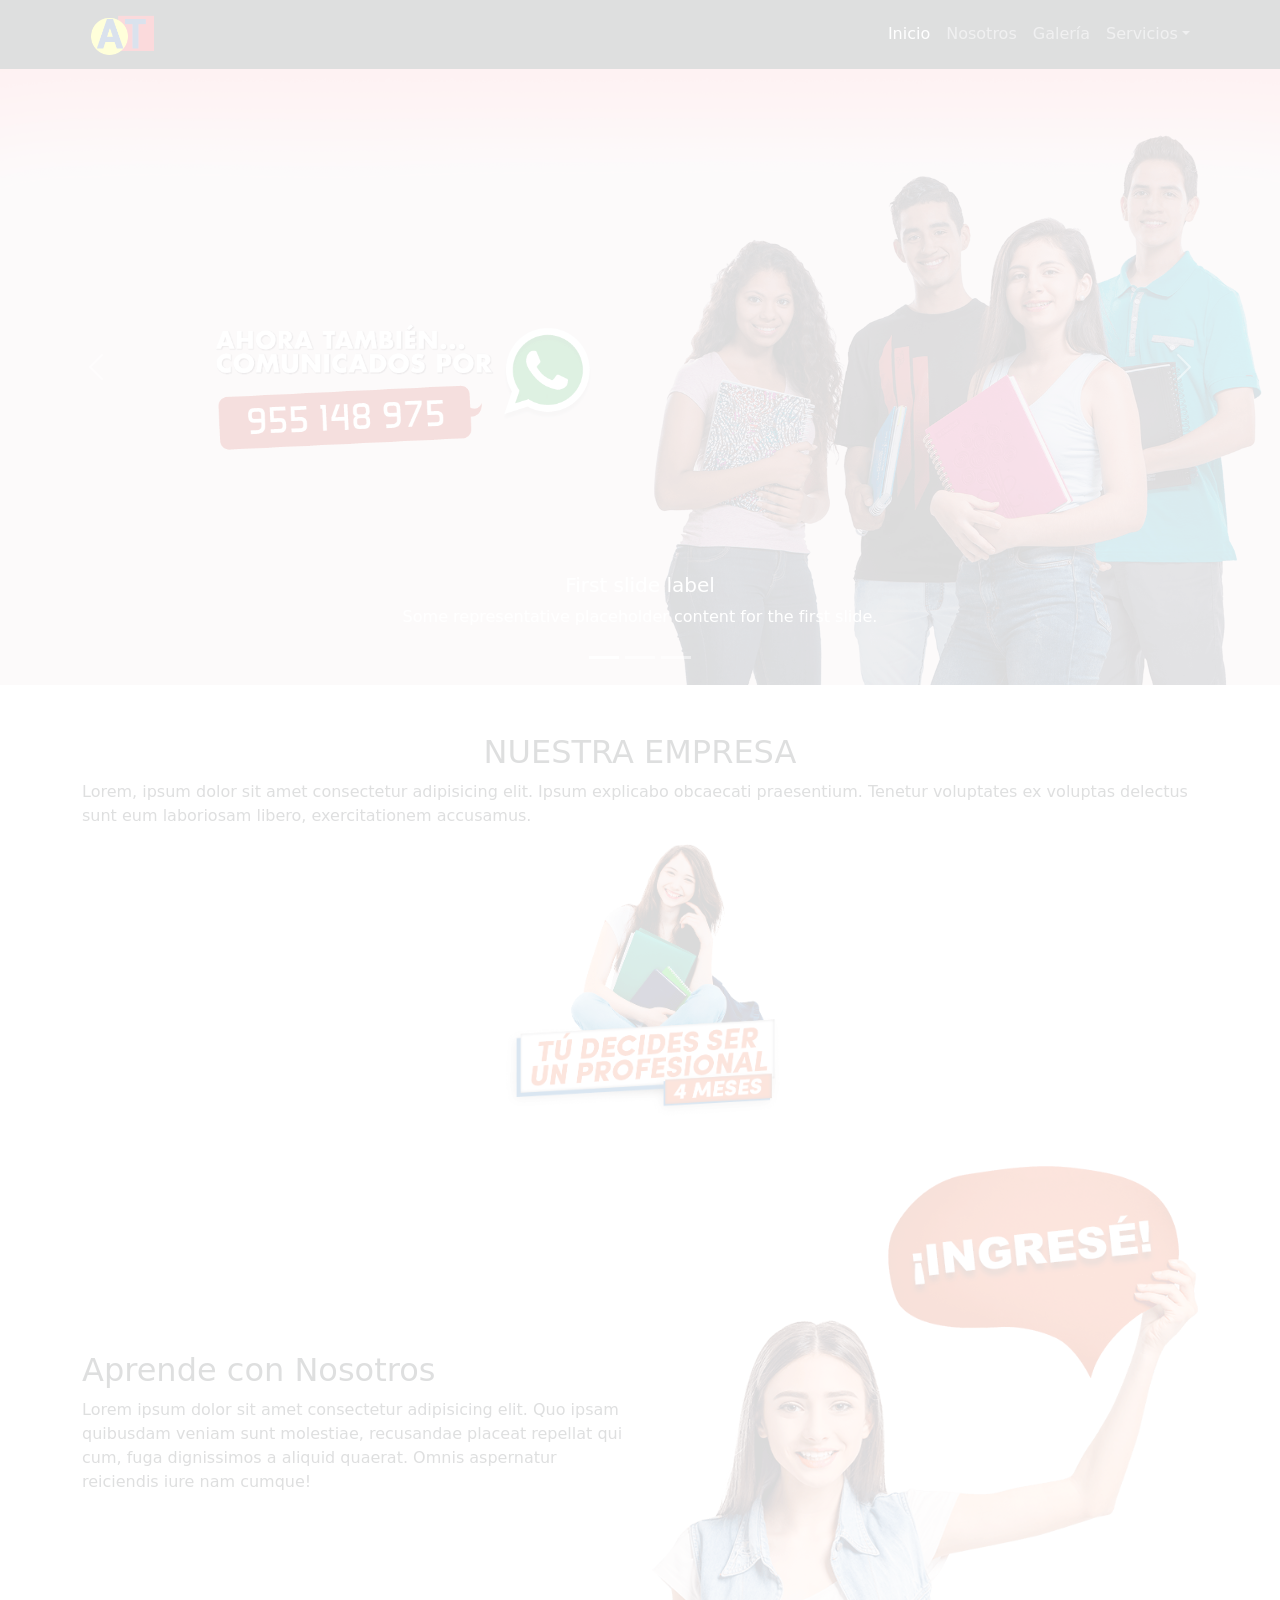
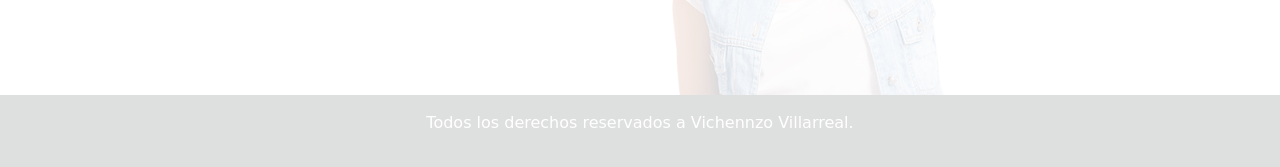
<file: index.html>
<!doctype html>
<html lang="es">
<head>
    <title>Academia Triunfadores</title>
    <meta charset="utf-8">
    <meta name="viewport" content="width=device-width, initial-scale=1, shrink-to-fit=no">
    <link href="https://cdn.jsdelivr.net/npm/bootstrap@5.2.1/dist/css/bootstrap.min.css" rel="stylesheet">
    <link rel="stylesheet" href="https://cdn.jsdelivr.net/npm/bootstrap-icons@1.10.5/font/bootstrap-icons.css">
    
</head>
<body>
    <nav class="navbar navbar-expand-lg bg-dark navbar-dark fixed-top">
        <div class="container">
            <a class="navbar-brand" href="index.html"><img src="img/logo.png" alt="Academia Triunfadores" width="80" id="logo"></a>
            <button class="navbar-toggler" type="button" data-bs-toggle="collapse" data-bs-target="#navbarNavDropdown" aria-controls="navbarNavDropdown" aria-expanded="false" aria-label="Toggle navigation">
                <span class="navbar-toggler-icon"></span>
            </button>
            <div class="collapse navbar-collapse d-lg-flex justify-content-end" id="navbarNavDropdown">
                <ul class="navbar-nav">
                    <li class="nav-item"><a class="nav-link active" href="index.html">Inicio</a></li>
                    <li class="nav-item"><a class="nav-link " href="nosotros.html">Nosotros</a></li>
                    <li class="nav-item"><a class="nav-link " href="galeria.html">Galería</a></li>
                    <li class="nav-item dropdown">
                        <a class="nav-link dropdown-toggle" href="#" role="button" data-bs-toggle="dropdown" aria-expanded="false">Servicios</a>
                        <ul class="dropdown-menu">
                            <li><a class="dropdown-item" href="blog.html">Blog</a></li>
                            <li><a class="dropdown-item" href="login.html">Login</a></li>
                            <li><a class="dropdown-item" href="contactos.html">Contactos</a></li>
                        </ul>
                    </li>
                </ul>
            </div>
        </div>
    </nav>
    <!-- Carousel de Bootstrap -->
    <div id="carouselExampleCaptions" class="carousel slide mt-5">
        <div class="carousel-indicators">
            <button type="button" data-bs-target="#carouselExampleCaptions" data-bs-slide-to="0" class="active" aria-current="true" aria-label="Slide 1"></button>
            <button type="button" data-bs-target="#carouselExampleCaptions" data-bs-slide-to="1" aria-label="Slide 2"></button>
            <button type="button" data-bs-target="#carouselExampleCaptions" data-bs-slide-to="2" aria-label="Slide 3"></button>
        </div>
        <div class="carousel-inner">
            <div class="carousel-item active">
                <img src="img/banner1.png" class="d-block w-100" alt="Banner 1">
                <div class="carousel-caption d-none d-md-block">
                    <h5>First slide label</h5>
                    <p>Some representative placeholder content for the first slide.</p>
                </div>
            </div>
            <div class="carousel-item">
                <img src="img/banner2.png" class="d-block w-100" alt="Banner 2">
                <div class="carousel-caption d-none d-md-block">
                    <h5>Second slide label</h5>
                    <p>Some representative placeholder content for the second slide.</p>
                </div>
            </div>
            <div class="carousel-item">
                <img src="img/banner3.png" class="d-block w-100" alt="Banner 3">
                <div class="carousel-caption d-none d-md-block">
                    <h5>Third slide label</h5>
                    <p>Some representative placeholder content for the third slide.</p>
                </div>
            </div>
        </div>
        <button class="carousel-control-prev" type="button" data-bs-target="#carouselExampleCaptions" data-bs-slide="prev">
            <span class="carousel-control-prev-icon" aria-hidden="true"></span><span class="visually-hidden">Previous</span>
        </button>
        <button class="carousel-control-next" type="button" data-bs-target="#carouselExampleCaptions" data-bs-slide="next">
            <span class="carousel-control-next-icon" aria-hidden="true"></span><span class="visually-hidden">Next</span>
        </button>
    </div>
    <header class="my-5">
        <div class="container">
            <h2 class="text-center">NUESTRA EMPRESA</h2>
            <p>Lorem, ipsum dolor sit amet consectetur adipisicing elit. Ipsum explicabo obcaecati praesentium. Tenetur voluptates ex voluptas delectus sunt eum laboriosam libero, exercitationem accusamus.</p>
            <img src="img/img00.png" alt="Academia" width="450" class="d-block m-auto" style="max-width:100%;">
        </div>
    </header>
    <main>
        <div class="container">
            <div class="row">
                <div class="col-lg-6 align-self-center">
                    <h2>Aprende con Nosotros</h2>
                    <p>Lorem ipsum dolor sit amet consectetur adipisicing elit. Quo ipsam quibusdam veniam sunt molestiae, recusandae placeat repellat qui cum, fuga dignissimos a aliquid quaerat. Omnis aspernatur reiciendis iure nam cumque!</p>
                </div>
                <div class="col-lg-6"><img src="img/img01.png" alt="Ingrese" class="w-100"></div>
            </div>
        </div>
    </main>
    <footer class="bg-dark text-white py-3">
        <div class="container">
            <p class="text-center">Todos los derechos reservados a Vichennzo Villarreal.</p>
        </div>
    </footer>
    <script src="https://cdn.jsdelivr.net/npm/@popperjs/core@2.11.6/dist/umd/popper.min.js"></script>
    <script src="https://cdn.jsdelivr.net/npm/bootstrap@5.2.1/dist/js/bootstrap.min.js"></script>
    <script src="https://code.jquery.com/jquery-3.7.0.js"></script>
    <script>
        $('body, html').hide();
        $('body, html').fadeIn(3000);
    </script>
</body>
</html>
</file>
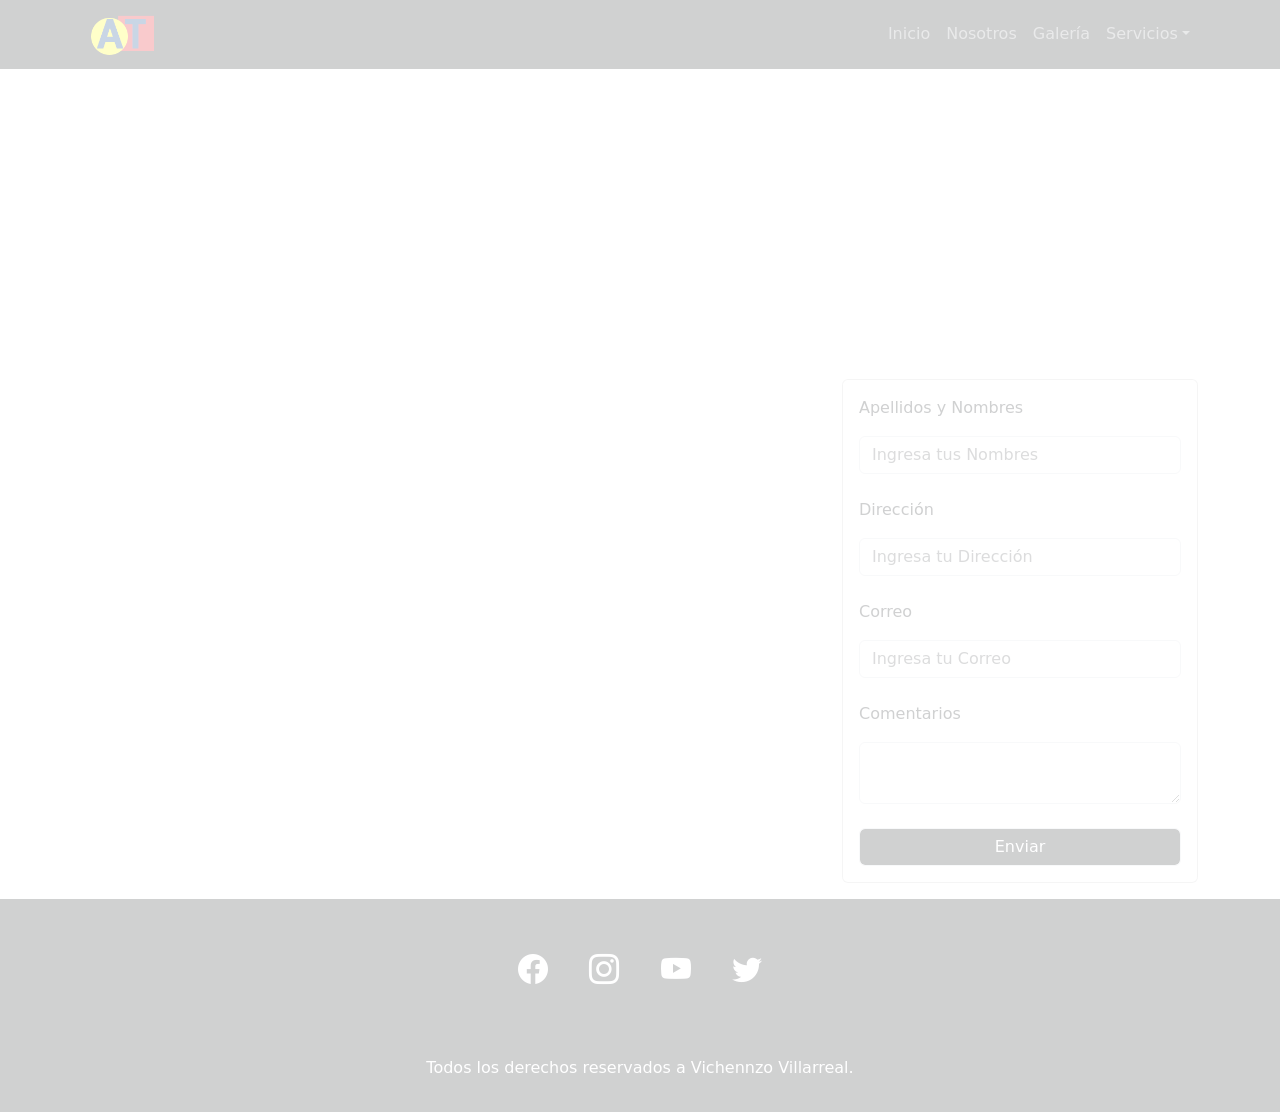
<file: contactos.html>
<!doctype html>
<html lang="es">
<head>
    <title>Academia Triunfadores</title>
    <meta charset="utf-8">
    <meta name="viewport" content="width=device-width, initial-scale=1, shrink-to-fit=no">
    <link href="https://cdn.jsdelivr.net/npm/bootstrap@5.2.1/dist/css/bootstrap.min.css" rel="stylesheet">
    <link rel="stylesheet" href="https://cdn.jsdelivr.net/npm/bootstrap-icons@1.10.5/font/bootstrap-icons.css">
    
</head>
<body>
    <nav class="navbar navbar-expand-lg bg-dark navbar-dark fixed-top">
        <div class="container">
            <a class="navbar-brand" href="index.html"><img src="img/logo.png" alt="Academia Triunfadores" width="80" id="logo"></a>
            <button class="navbar-toggler" type="button" data-bs-toggle="collapse" data-bs-target="#navbarNavDropdown" aria-controls="navbarNavDropdown" aria-expanded="false" aria-label="Toggle navigation">
                <span class="navbar-toggler-icon"></span>
            </button>
            <div class="collapse navbar-collapse d-lg-flex justify-content-end" id="navbarNavDropdown">
                <ul class="navbar-nav">
                    <li class="nav-item"><a class="nav-link " href="index.html">Inicio</a></li>
                    <li class="nav-item"><a class="nav-link " href="nosotros.html">Nosotros</a></li>
                    <li class="nav-item"><a class="nav-link " href="galeria.html">Galería</a></li>
                    <li class="nav-item dropdown">
                        <a class="nav-link dropdown-toggle" href="#" role="button" data-bs-toggle="dropdown" aria-expanded="false">Servicios</a>
                        <ul class="dropdown-menu">
                            <li><a class="dropdown-item" href="blog.html">Blog</a></li>
                            <li><a class="dropdown-item" href="login.html">Login</a></li>
                            <li><a class="dropdown-item" href="contactos.html">Contactos</a></li>
                        </ul>
                    </li>
                </ul>
            </div>
        </div>
    </nav>
    <div class="mapa mt-5 pt-2">
        <iframe src="https://maps.google.com/maps?q=Plaza%20Mayor%20de%20Lima&amp;output=embed" width="100%" height="300" style="border:0;" allowfullscreen="" loading="lazy" title="Plaza Mayor de Lima"></iframe>
    </div>
    <div class="contactos my-3">
        <div class="container">
            <div class="row">
                <div class="col-lg-8"></div>
                <div class="col-lg-4">
                    <div class="card">
                        <div class="card-body">
                            <form action="envio.php" method="POST">
                                <p>Apellidos y Nombres</p>
                                <input type="text" class="form-control" placeholder="Ingresa tus Nombres" name="nombres">
                                <br>
                                <p>Dirección</p>
                                <input type="text" class="form-control" placeholder="Ingresa tu Dirección" name="direction">
                                <br>
                                <p>Correo</p>
                                <input type="email" name="correo" placeholder="Ingresa tu Correo" class="form-control">
                                <br>
                                <p>Comentarios</p>
                                <textarea name="comentarios" cols="30" class="form-control"></textarea>
                                <br>
                                <button class="form-control bg-dark text-white">Enviar</button>
                            </form>
                        </div>
                    </div>
                </div>
            </div>
        </div>
    </div>
    <div class="social bg-dark py-5">
        <div class="redes text-white text-center" style="font-size:30px;">
            <i class="bi bi-facebook m-3"></i>
            <i class="bi bi-instagram m-3"></i>
            <i class="bi bi-youtube m-3"></i>
            <i class="bi bi-twitter m-3"></i>
        </div>
    </div>
    <footer class="bg-dark text-white py-3">
        <div class="container">
            <p class="text-center">Todos los derechos reservados a Vichennzo Villarreal.</p>
        </div>
    </footer>
    <script src="https://cdn.jsdelivr.net/npm/@popperjs/core@2.11.6/dist/umd/popper.min.js"></script>
    <script src="https://cdn.jsdelivr.net/npm/bootstrap@5.2.1/dist/js/bootstrap.min.js"></script>
    <script src="https://code.jquery.com/jquery-3.7.0.js"></script>
    <script>
        $('body, html').hide();
        $('body, html').fadeIn(3000);
    </script>
</body>
</html>
</file>
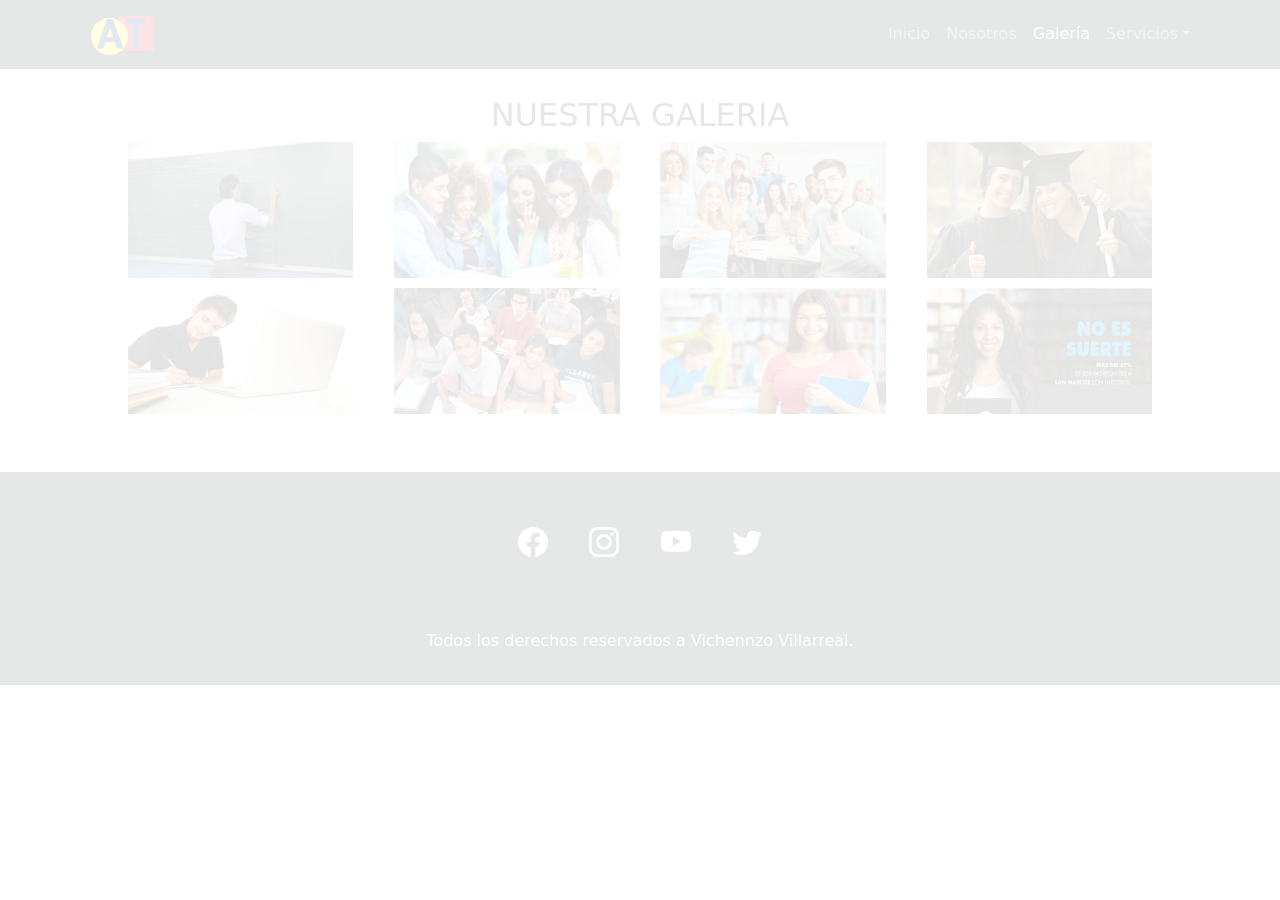
<file: galeria.html>
<!doctype html>
<html lang="es">
<head>
    <title>Academia Triunfadores</title>
    <meta charset="utf-8">
    <meta name="viewport" content="width=device-width, initial-scale=1, shrink-to-fit=no">
    <link href="https://cdn.jsdelivr.net/npm/bootstrap@5.2.1/dist/css/bootstrap.min.css" rel="stylesheet">
    <link rel="stylesheet" href="https://cdn.jsdelivr.net/npm/bootstrap-icons@1.10.5/font/bootstrap-icons.css">
    <link rel="stylesheet" href="css/galeria.css">
</head>
<body>
    <nav class="navbar navbar-expand-lg bg-dark navbar-dark fixed-top">
        <div class="container">
            <a class="navbar-brand" href="index.html"><img src="img/logo.png" alt="Academia Triunfadores" width="80" id="logo"></a>
            <button class="navbar-toggler" type="button" data-bs-toggle="collapse" data-bs-target="#navbarNavDropdown" aria-controls="navbarNavDropdown" aria-expanded="false" aria-label="Toggle navigation">
                <span class="navbar-toggler-icon"></span>
            </button>
            <div class="collapse navbar-collapse d-lg-flex justify-content-end" id="navbarNavDropdown">
                <ul class="navbar-nav">
                    <li class="nav-item"><a class="nav-link " href="index.html">Inicio</a></li>
                    <li class="nav-item"><a class="nav-link " href="nosotros.html">Nosotros</a></li>
                    <li class="nav-item"><a class="nav-link active" href="galeria.html">Galería</a></li>
                    <li class="nav-item dropdown">
                        <a class="nav-link dropdown-toggle" href="#" role="button" data-bs-toggle="dropdown" aria-expanded="false">Servicios</a>
                        <ul class="dropdown-menu">
                            <li><a class="dropdown-item" href="blog.html">Blog</a></li>
                            <li><a class="dropdown-item" href="login.html">Login</a></li>
                            <li><a class="dropdown-item" href="contactos.html">Contactos</a></li>
                        </ul>
                    </li>
                </ul>
            </div>
        </div>
    </nav>
    <main class="my-5">
        <h2 class="text-center mt-5 pt-5">NUESTRA GALERIA</h2>
        <section>
            <img src="galeria/img00.jpg" alt="" class="img-galeria">
            <img src="galeria/img01.jpg" alt="" class="img-galeria">
            <img src="galeria/img02.jpg" alt="" class="img-galeria">
            <img src="galeria/img03.jpg" alt="" class="img-galeria">
            <img src="galeria/img04.jpg" alt="" class="img-galeria">
            <img src="galeria/img05.jpg" alt="" class="img-galeria">
            <img src="galeria/img06.jpg" alt="" class="img-galeria">
            <img src="galeria/img07.jpg" alt="" class="img-galeria">
        </section>
    </main>
    <div class="social bg-dark py-5">
        <div class="redes text-white text-center" style="font-size:30px;">
            <i class="bi bi-facebook m-3"></i>
            <i class="bi bi-instagram m-3"></i>
            <i class="bi bi-youtube m-3"></i>
            <i class="bi bi-twitter m-3"></i>
        </div>
    </div>
    <footer class="bg-dark text-white py-3">
        <div class="container">
            <p class="text-center">Todos los derechos reservados a Vichennzo Villarreal.</p>
        </div>
    </footer>
    <script src="https://cdn.jsdelivr.net/npm/@popperjs/core@2.11.6/dist/umd/popper.min.js"></script>
    <script src="https://cdn.jsdelivr.net/npm/bootstrap@5.2.1/dist/js/bootstrap.min.js"></script>
    <script src="https://code.jquery.com/jquery-3.7.0.js"></script>
    <script>
        $('body, html').hide();
        $('body, html').fadeIn(3000);
    </script>
    <script>
        /* Mostrar Galeria */
        $('.img-galeria').click(function(a){
            let img = a.target.src;
            let modelo = '<div class="modelo"><img src="'+img+'" alt="" class="img-modelo"><div class="cerrar">X</div></div>';
            $('body, html').append(modelo);
            /* Boton Cerrar */
            $('.cerrar').click(function(){
                $('.modelo').remove();
            });
            /* Tecla Escape para eliminar imagen */
            $('body, html').keyup(function(e){
                if(e.which == 27){
                    $('.modelo').hide();
                }
            });
        });
    </script>
</body>
</html>
</file>
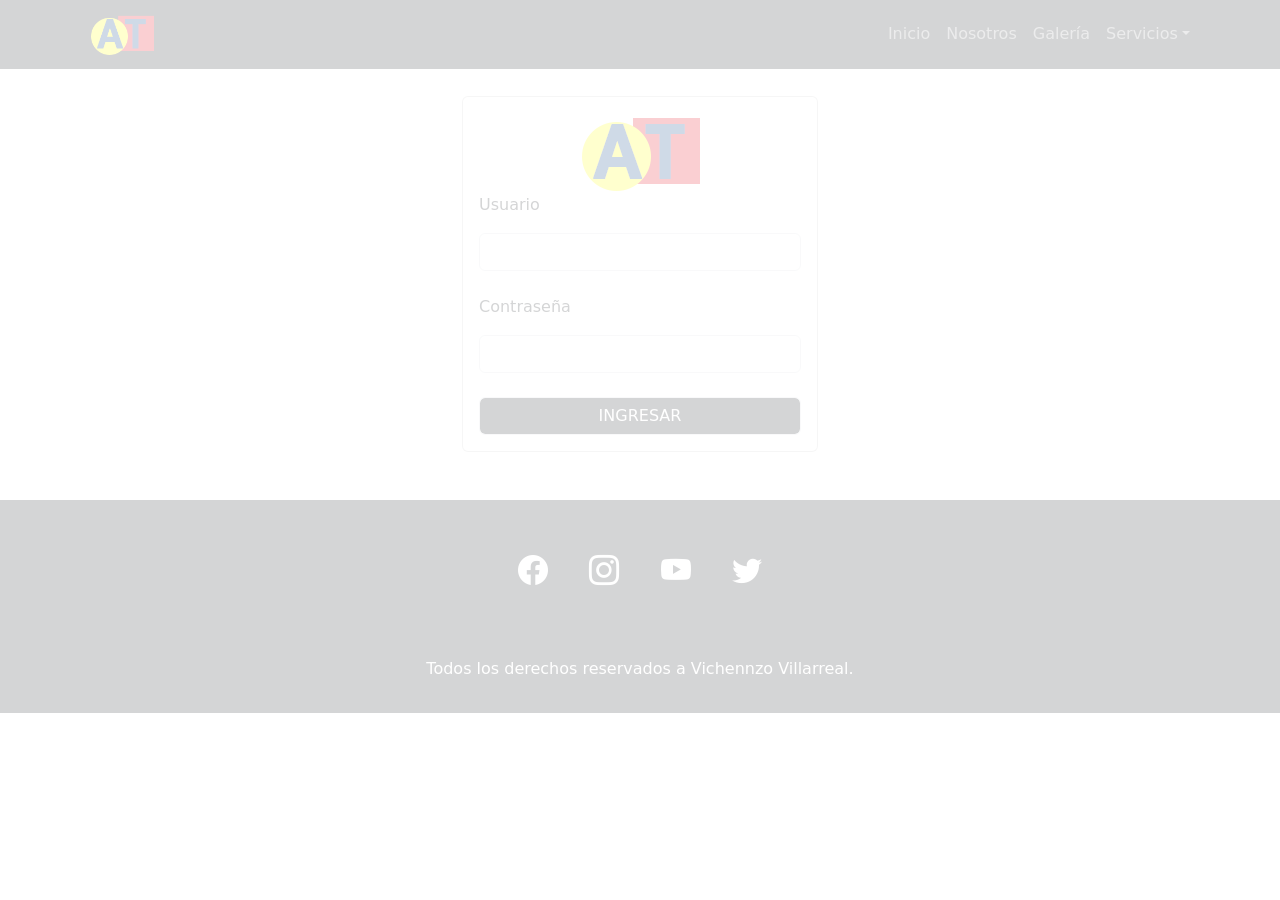
<file: login.html>
<!doctype html>
<html lang="es">
<head>
    <title>Academia Triunfadores</title>
    <meta charset="utf-8">
    <meta name="viewport" content="width=device-width, initial-scale=1, shrink-to-fit=no">
    <link href="https://cdn.jsdelivr.net/npm/bootstrap@5.2.1/dist/css/bootstrap.min.css" rel="stylesheet">
    <link rel="stylesheet" href="https://cdn.jsdelivr.net/npm/bootstrap-icons@1.10.5/font/bootstrap-icons.css">
    
</head>
<body>
    <nav class="navbar navbar-expand-lg bg-dark navbar-dark fixed-top">
        <div class="container">
            <a class="navbar-brand" href="index.html"><img src="img/logo.png" alt="Academia Triunfadores" width="80" id="logo"></a>
            <button class="navbar-toggler" type="button" data-bs-toggle="collapse" data-bs-target="#navbarNavDropdown" aria-controls="navbarNavDropdown" aria-expanded="false" aria-label="Toggle navigation">
                <span class="navbar-toggler-icon"></span>
            </button>
            <div class="collapse navbar-collapse d-lg-flex justify-content-end" id="navbarNavDropdown">
                <ul class="navbar-nav">
                    <li class="nav-item"><a class="nav-link " href="index.html">Inicio</a></li>
                    <li class="nav-item"><a class="nav-link " href="nosotros.html">Nosotros</a></li>
                    <li class="nav-item"><a class="nav-link " href="galeria.html">Galería</a></li>
                    <li class="nav-item dropdown">
                        <a class="nav-link dropdown-toggle" href="#" role="button" data-bs-toggle="dropdown" aria-expanded="false">Servicios</a>
                        <ul class="dropdown-menu">
                            <li><a class="dropdown-item" href="blog.html">Blog</a></li>
                            <li><a class="dropdown-item" href="login.html">Login</a></li>
                            <li><a class="dropdown-item" href="contactos.html">Contactos</a></li>
                        </ul>
                    </li>
                </ul>
            </div>
        </div>
    </nav>
    <main class="my-5 pt-5">
        <div class="container">
            <div class="row">
                <div class="col-lg-4"></div>
                <div class="col-lg-4">
                    <div class="card">
                        <div class="card-body">
                            <form action="login.php" method="POST">
                                <img src="img/logo.png" alt="Academia Triunfadores" class="d-block m-auto">
                                <p>Usuario</p>
                                <input type="text" name="usuario" class="form-control">
                                <br>
                                <p>Contraseña</p>
                                <input type="password" name="password" class="form-control">
                                <br>
                                <input type="submit" value="INGRESAR" class="bg-dark text-white form-control">
                            </form>
                        </div>
                    </div>
                </div>
                <div class="col-lg-4"></div>
            </div>
        </div>
    </main>
    <div class="social bg-dark py-5">
        <div class="redes text-white text-center" style="font-size:30px;">
            <i class="bi bi-facebook m-3"></i>
            <i class="bi bi-instagram m-3"></i>
            <i class="bi bi-youtube m-3"></i>
            <i class="bi bi-twitter m-3"></i>
        </div>
    </div>
    <footer class="bg-dark text-white py-3">
        <div class="container">
            <p class="text-center">Todos los derechos reservados a Vichennzo Villarreal.</p>
        </div>
    </footer>
    <script src="https://cdn.jsdelivr.net/npm/@popperjs/core@2.11.6/dist/umd/popper.min.js"></script>
    <script src="https://cdn.jsdelivr.net/npm/bootstrap@5.2.1/dist/js/bootstrap.min.js"></script>
    <script src="https://code.jquery.com/jquery-3.7.0.js"></script>
    <script>
        $('body, html').hide();
        $('body, html').fadeIn(3000);
    </script>
</body>
</html>
</file>
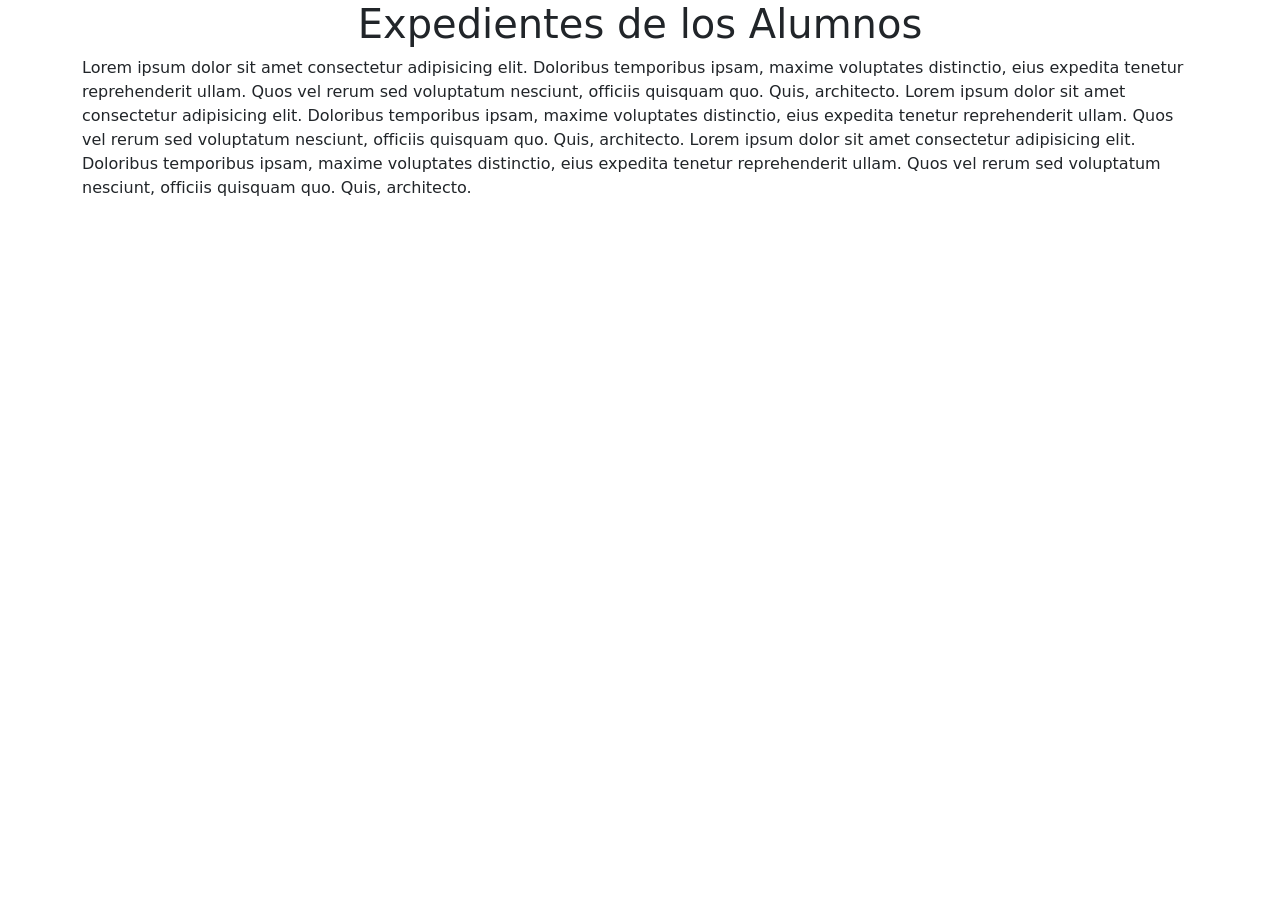
<file: pagina.html>
<!doctype html>
<html lang="es">
<head>
    <title>Title</title>
    <meta charset="utf-8">
    <meta name="viewport" content="width=device-width, initial-scale=1, shrink-to-fit=no">
    <link href="https://cdn.jsdelivr.net/npm/bootstrap@5.2.1/dist/css/bootstrap.min.css" rel="stylesheet">
</head>
<body>
    <header><h1 class="text-center">Expedientes de los Alumnos</h1></header>
    <main>
        <div class="container">
            <p>Lorem ipsum dolor sit amet consectetur adipisicing elit. Doloribus temporibus ipsam, maxime voluptates distinctio, eius expedita tenetur reprehenderit ullam. Quos vel rerum sed voluptatum nesciunt, officiis quisquam quo. Quis, architecto. Lorem ipsum dolor sit amet consectetur adipisicing elit. Doloribus temporibus ipsam, maxime voluptates distinctio, eius expedita tenetur reprehenderit ullam. Quos vel rerum sed voluptatum nesciunt, officiis quisquam quo. Quis, architecto. Lorem ipsum dolor sit amet consectetur adipisicing elit. Doloribus temporibus ipsam, maxime voluptates distinctio, eius expedita tenetur reprehenderit ullam. Quos vel rerum sed voluptatum nesciunt, officiis quisquam quo. Quis, architecto.</p>
        </div>
    </main>
    <footer></footer>
    <script src="https://cdn.jsdelivr.net/npm/@popperjs/core@2.11.6/dist/umd/popper.min.js"></script>
    <script src="https://cdn.jsdelivr.net/npm/bootstrap@5.2.1/dist/js/bootstrap.min.js"></script>
</body>
</html>
</file>
<file: css/galeria.css>
section{
    width: 80%;
    margin: auto;
    display: flex;
    flex-wrap: wrap;
    justify-content: space-between;
}
.img-galeria{
    width: 22%;
    margin-bottom: 10px;
}
/* Estilos para el Modelo */
.modelo{
    width: 100%;
    height: 100%;
    position: fixed;
    z-index: 1000000;
    background: rgba(0, 0, 0, 0.5);
    top: 0;
    left: 0;
    display: flex;
    align-content: center;
}
.img-modelo{
    width: 450px;
    display: block;
    margin: auto;
}
.cerrar{
    font-size: 40px;
    color: white;
    cursor: pointer;
}
/* Mediaqueries para Tablets */
@media only screen and (max-width:980px){
    section{ width: 90%; }
    .img-galeria{ width: 45%; }
}
/* Mediaqueries para Celulares */
@media only screen and (max-width:480px){
    section{ width: 98%; }
    .img-galeria{ width: 100%; }
}
</file>
